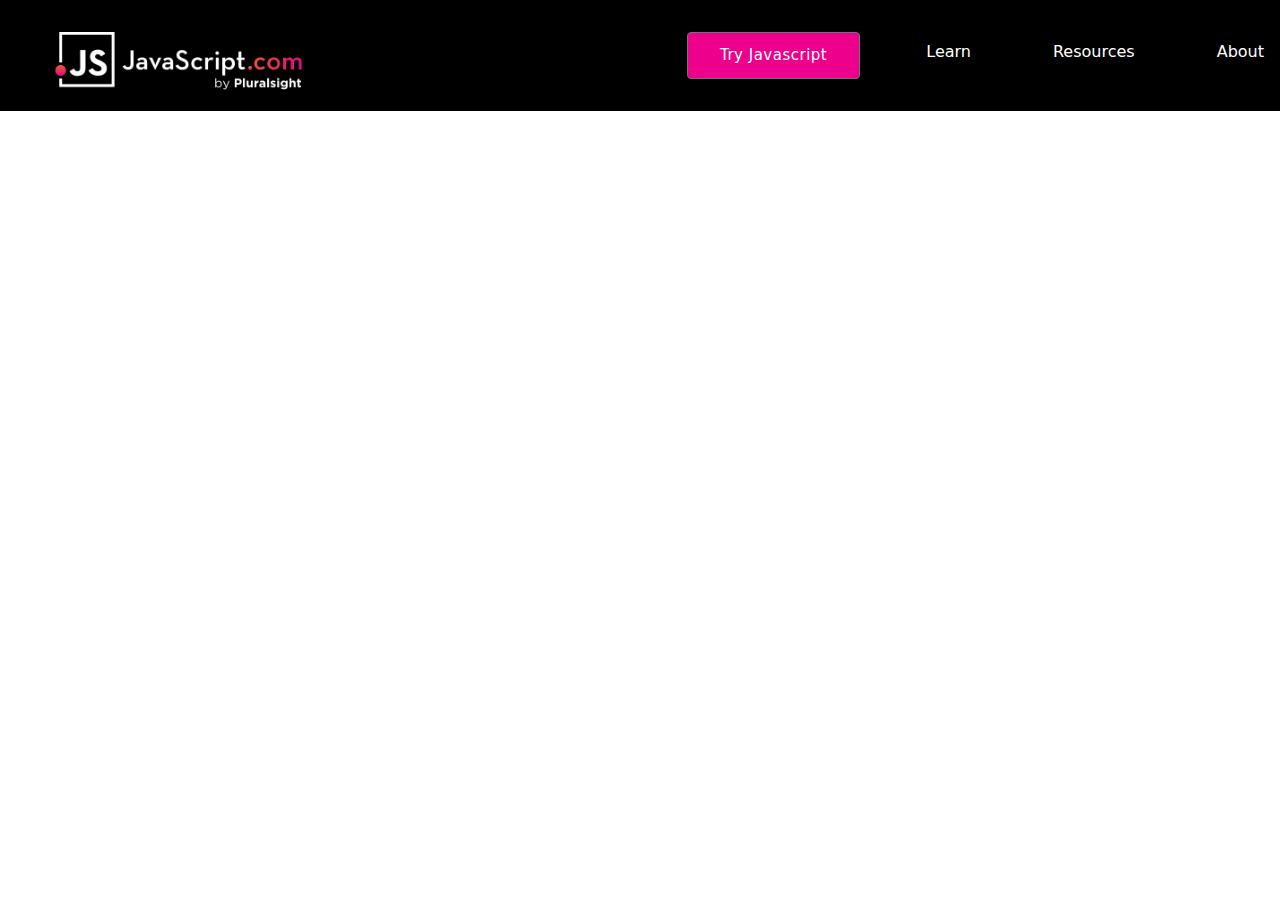
<file: övning2.html>
<!DOCTYPE html>
<html lang="en">
<head>
    <meta charset="UTF-8">
    <meta http-equiv="X-UA-Compatible" content="IE=edge">
    <meta name="viewport" content="width=device-width, initial-scale=1.0">
    <link rel="stylesheet" href="bootstrap-5.0.0-beta3-dist/css/bootstrap.min.css">
    <link rel="stylesheet" href="övning2.css">
    <title>Document</title>
</head>
<body>

    <!-- 
        Del 1:
        1: Vad heter klassen som är till för knappar i Bootstrap?
        Svar: default styling för knappar är "btn"

        2: Vad heter klassen för att lägga till "margin-top" i bootstrap?
        Svar: mt

        3: Om "hamburgare-menyn" i Bootstrap inte fungerar, vad bör man göra då? Vad är lösningen?
        Svar: Att lägga in javascript, då hamburgarmenyerna i bootstrap är kopplade till JS.
    -->

    <ul class="nav justify-content-end">
      <li class="nav-item">
        <!-- <a class="nav-link active align-right" aria-current="page" href="#">Active</a> -->
        <img class="align-right" src="js-logo.png" alt="JavaScript.com logo">

      </li>

        <li class="nav-item">
            <button type="button" class="btn btn-secondary">Try Javascript</button>
          </li>
        <li class="nav-item">
          <a class="nav-link active" aria-current="page" href="#">Learn</a>
        </li>
        <li class="nav-item">
          <a class="nav-link" href="#">Resources</a>
        </li>
        <li class="nav-item">
          <a class="nav-link" href="#">About</a>
        </li>
        
      </ul>
    
</body>
</html>
</file>
<file: övning2.css>
ul {
    background: black;
    padding: 2rem 0;
}

a {
    color: white;
    margin-left: 50px;
}

a:hover {
    text-decoration: underline;
    color: white;
}

.nav-item {
    display: flex;
}

.align-right {
    position: absolute;
    margin-left: 2rem;
    left: 20px;
    width: 250px;

}




.btn {
    background: #EC008C;
    font-size: 15px;
    letter-spacing: 0.5px;
    padding: .7rem 2rem;
}

.btn:hover, .btn:hover, btn:focus, .btn:focus {
    box-shadow: 0 10px 30px rgba(0,0,0,.4);
    background: linear-gradient(145deg,#F05A28 0,#EC008C 100%);
    color: #fff;
}
</file>
